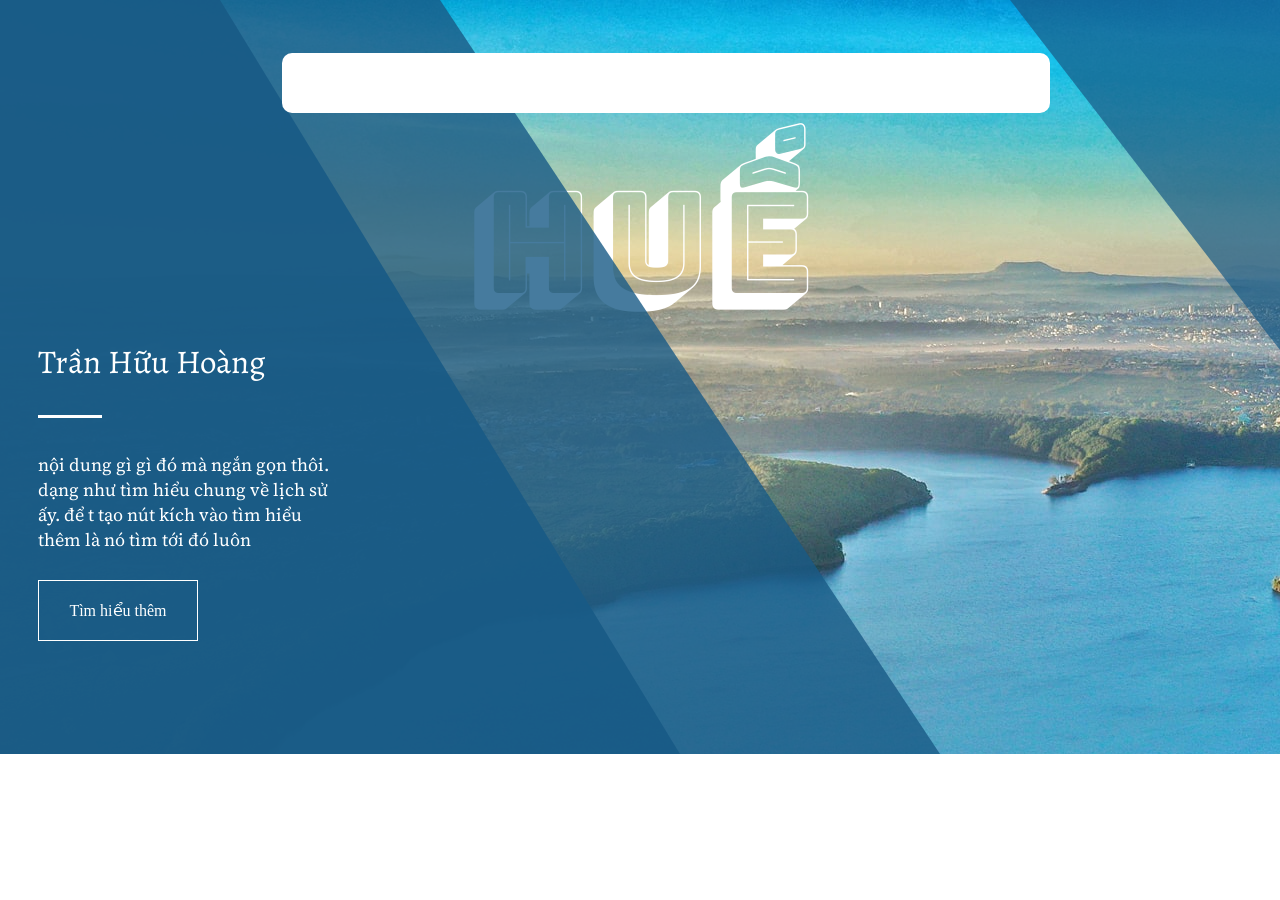
<file: html/main.html>
<!DOCTYPE html>
<html lang="en">

<head>
    <meta charset="UTF-8">
    <meta name="viewport" content="width=device-width, initial-scale=1.0">
    <title>Document</title>
    <link rel="stylesheet" href="/css/main.css">
    <link href="https://fonts.googleapis.com/css2?family=Bungee+Shade&display=swap" rel="stylesheet">
    <link href="https://fonts.googleapis.com/css2?family=Alegreya:wght@800&display=swap" rel="stylesheet">
    <link href="https://fonts.googleapis.com/css2?family=Source+Serif+Pro:wght@300&display=swap" rel="stylesheet">
</head>

<body>
    <header class="modau">
        <div class="nau"></div>
        <img src="/images_videos/1.jpg" alt="" class="hinhnen">
        <div class="Churatlon">Huế</div>
        <div class="chuyendong1"></div>
        <div class="chuyendong2"></div>
        <div class="chuyendong3"></div>
        <div class="chulon_1">Trần Hữu Hoàng</div>
        <div class="gachngang_1"></div>
        <div class="noidungnho_1">nội dung gì gì đó mà ngắn gọn thôi. dạng như tìm hiểu chung về lịch sử ấy. để t tạo
            nút kích vào tìm hiểu thêm là nó tìm tới đó luôn</div>
        <div class="nut_1">Tìm hiểu thêm</div>
        <div class="menu"></div>
    </header>
</body>

</html>
</file>
<file: css/main.css>
*{
    margin: 0px;
    padding: 0px;
}
header.modau {
    height: 754px;
    overflow: hidden;
    position: relative;
    width: 100%;
}

/* .nau {
    background-color: #5e5959;
    position: absolute;
    z-index: 1;
    top: 0px;
    left: 0px;
    height: 754px;
    width: 100%;
} */

img.hinhnen {
    position: absolute;
    z-index: 2;
    background-size: cover;
    transition: 0.4s;
    opacity: 0;
    animation: dautien 1s forwards;
}

@-webkit-keyframes dautien{
    0%{
        opacity: 0;
    }
    100%{
        opacity: 1;
    }
}

.Churatlon {
    position: absolute;
    z-index: 3;
    top: 15%;
    text-align: center;
    width: 100%;
    font-size: 140px;
    color: white;
    font-family: 'Bungee Shade', cursive;
    transition: 0.4s;
    opacity: 0;
    animation: chutonhat 1s forwards;
    animation-delay: 0.3s;
}

@-webkit-keyframes chutonhat{
    0%{
        opacity: 0;
        transform: translateY(50%);
    }
    100%{
        opacity: 1;
        transform: translateY(20%);
    }
}

.chuyendong1{
    border-bottom: 754px solid #185a86;
    border-left: 0px solid transparent;
    border-right: 460px solid transparent;
    height: 100px;
    width: 220px;
    position: absolute;
    z-index: 4;
    bottom: 0px;
    left: 0px;
    opacity: 0;
    transition-timing-function: ease-in-out 0.4s;
    animation: thu1 0.6s forwards;
    animation-delay: 1.3s;
  }

  @-webkit-keyframes thu1{
    0%{
        transform: translateX(-800px);
        opacity: 0;
    }
    100%{
        transform: translateX(0px);
        opacity: 0.9;
    }
  }

.chuyendong2{
    border-bottom: 754px solid #185a86;
    border-left: 0px solid transparent;
    border-right: 500px solid transparent;
    height: 100px;
    width: 440px;
    position: absolute;
    z-index: 4;
    bottom: 0px;
    left: 0px;
    opacity: 0;
    transition-timing-function: ease-in-out 0.4s;
    animation: thu2 0.6s forwards;
    animation-delay: 1.1s;
  }

  @-webkit-keyframes thu2{
      0%{
          transform: translateX(-800px);
          opacity: 0;
      }
      100%{
          transform: translateX(0px);
          opacity: 0.8;
      }
  }

.chuyendong3 {
    width: 0;
    height: 0;
    border-top: 350px solid #185a86;
    border-left: 270px solid transparent;
    position: absolute;
    z-index: 4;
    top: 0px;
    right: 0px;
    opacity: 0;
    transform-origin: 50%;
    transition-timing-function: ease-in-out 0.4s;
    animation: thu3 0.6s forwards;
    animation-delay: 1.3s;
  }

  @-webkit-keyframes thu3{
      0%{
        transform: translate(800px);
          opacity: 0;
      }
      100%{
          transform: translateX(0px);
          opacity: 0.7;
      }
  }

.chulon_1{
    position: absolute;
    z-index: 5;
    top: 45%; 
    left: 3%;
    color: white;
    font-size: 33px;
    font-family: 'Alegreya', serif;
    transition: 0.4s;
    animation: thu4 0.8s forwards;
    animation-delay: 1.9s;
    opacity: 0;
}

@-webkit-keyframes thu4{
    0%{
        opacity: 0;
        transform: translateX(-50px);
    }
    100%{
        opacity: 1;
        transform: translateX(0px);
    }
}

.gachngang_1{
    width: 5%;
    height: 3px;
    position: absolute;
    z-index: 6;
    top: 55%;
    left: 3%;
    background-color: white;
    transition: 0.4s;
    animation: thu4 0.8s forwards;
    animation-delay: 2.2s;
    opacity: 0;
}

.noidungnho_1{
    position: absolute;
    z-index: 7;
    left: 3%;
    top: 60%;
    width: 23%;
    color: white;
    font-size: 18px;
    font-family: 'Source Serif Pro', serif;
    animation: thu4 0.8s forwards;
    animation-delay: 2.5s;
    opacity: 0;
}

.nut_1{
    position: absolute;
    z-index: 8;
    bottom: 15%;
    left: 3%;
    padding: 20px 30px;
    border:solid 1.5px white;
    color: white;
    cursor: pointer;
    animation: thu4 0.8s forwards;
    animation-delay: 2.8s;
    opacity: 0;
}

.nut_1:hover{
    background-color: white;
   color: black;
}

.menu{
    height: 60px;
    width: 60%;
    position: absolute;
    z-index: 9;
    top: 7%;
    left: 22%;
    background-color: white;
    border-radius: 10px ;
    transition: 0.4s;
    opacity: 0;
    animation: dautien 1s forwards;
    animation-delay: 3.2s;
}
</file>
